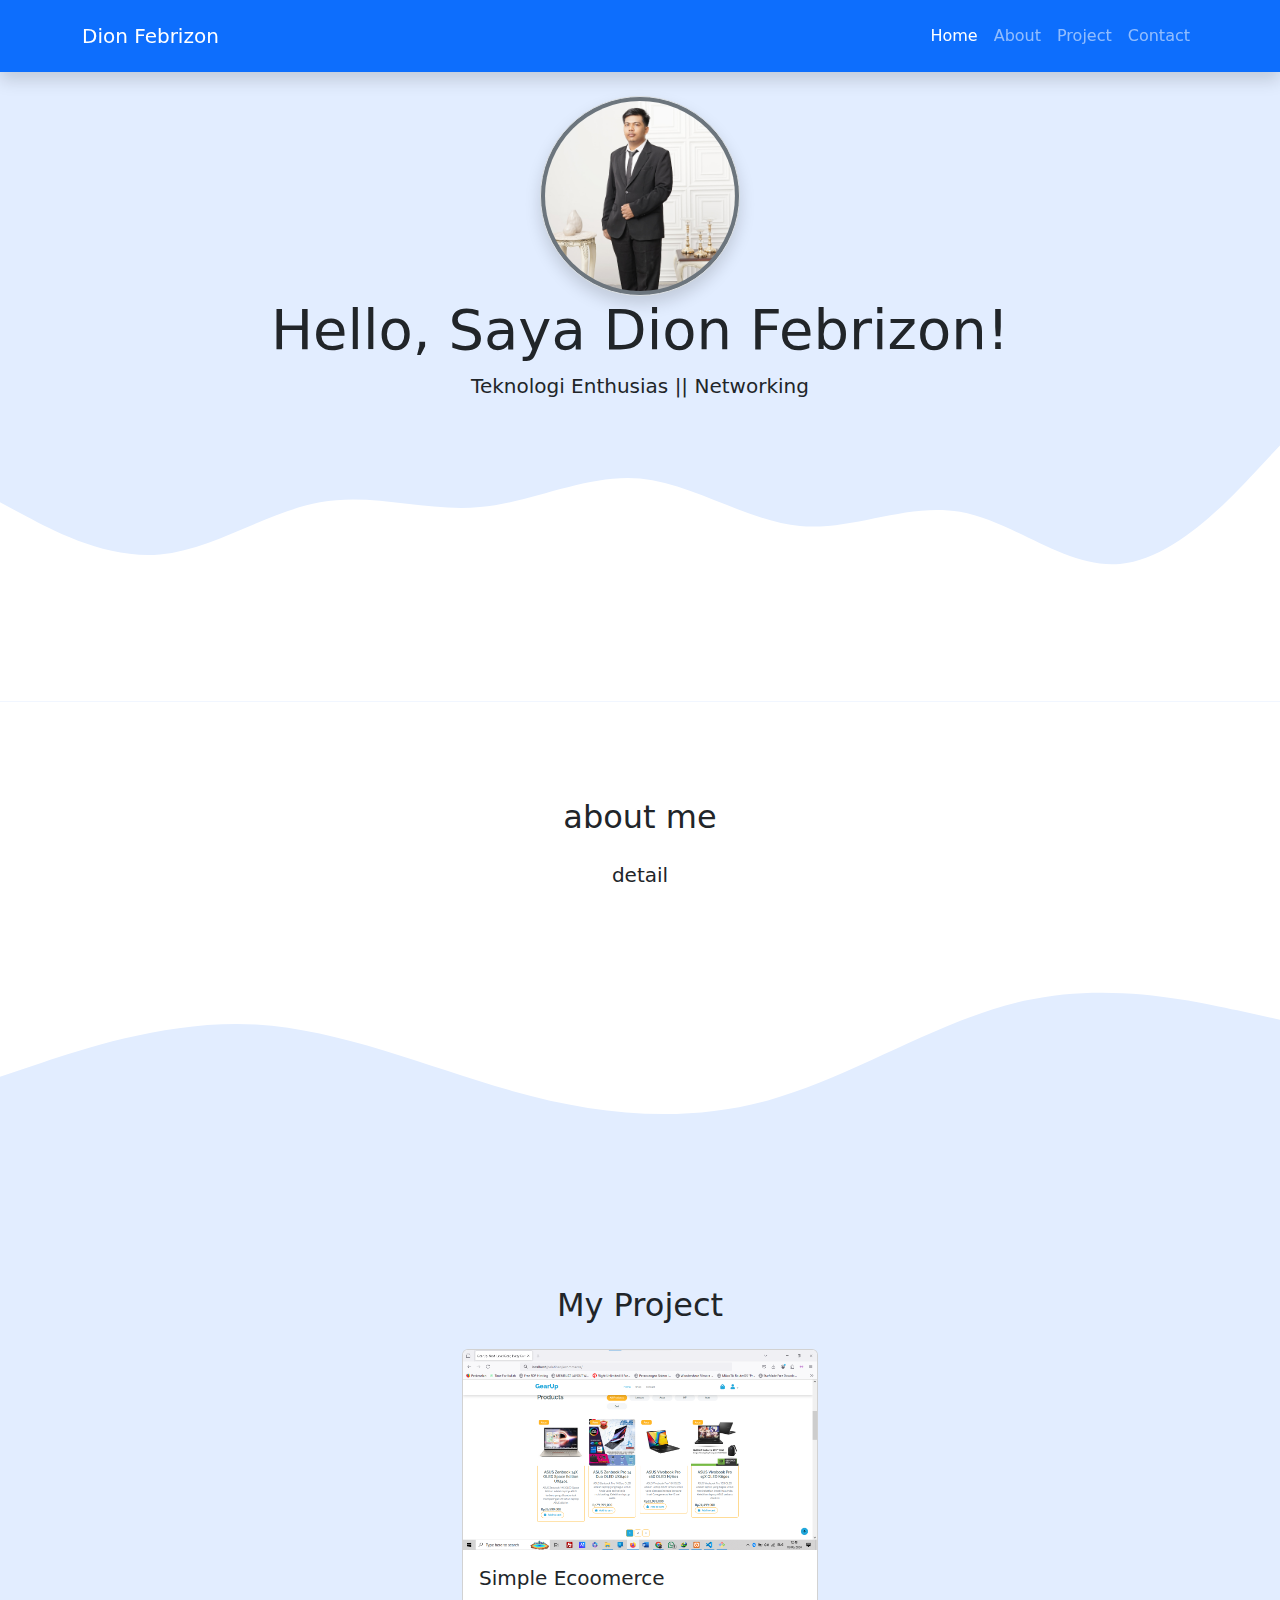
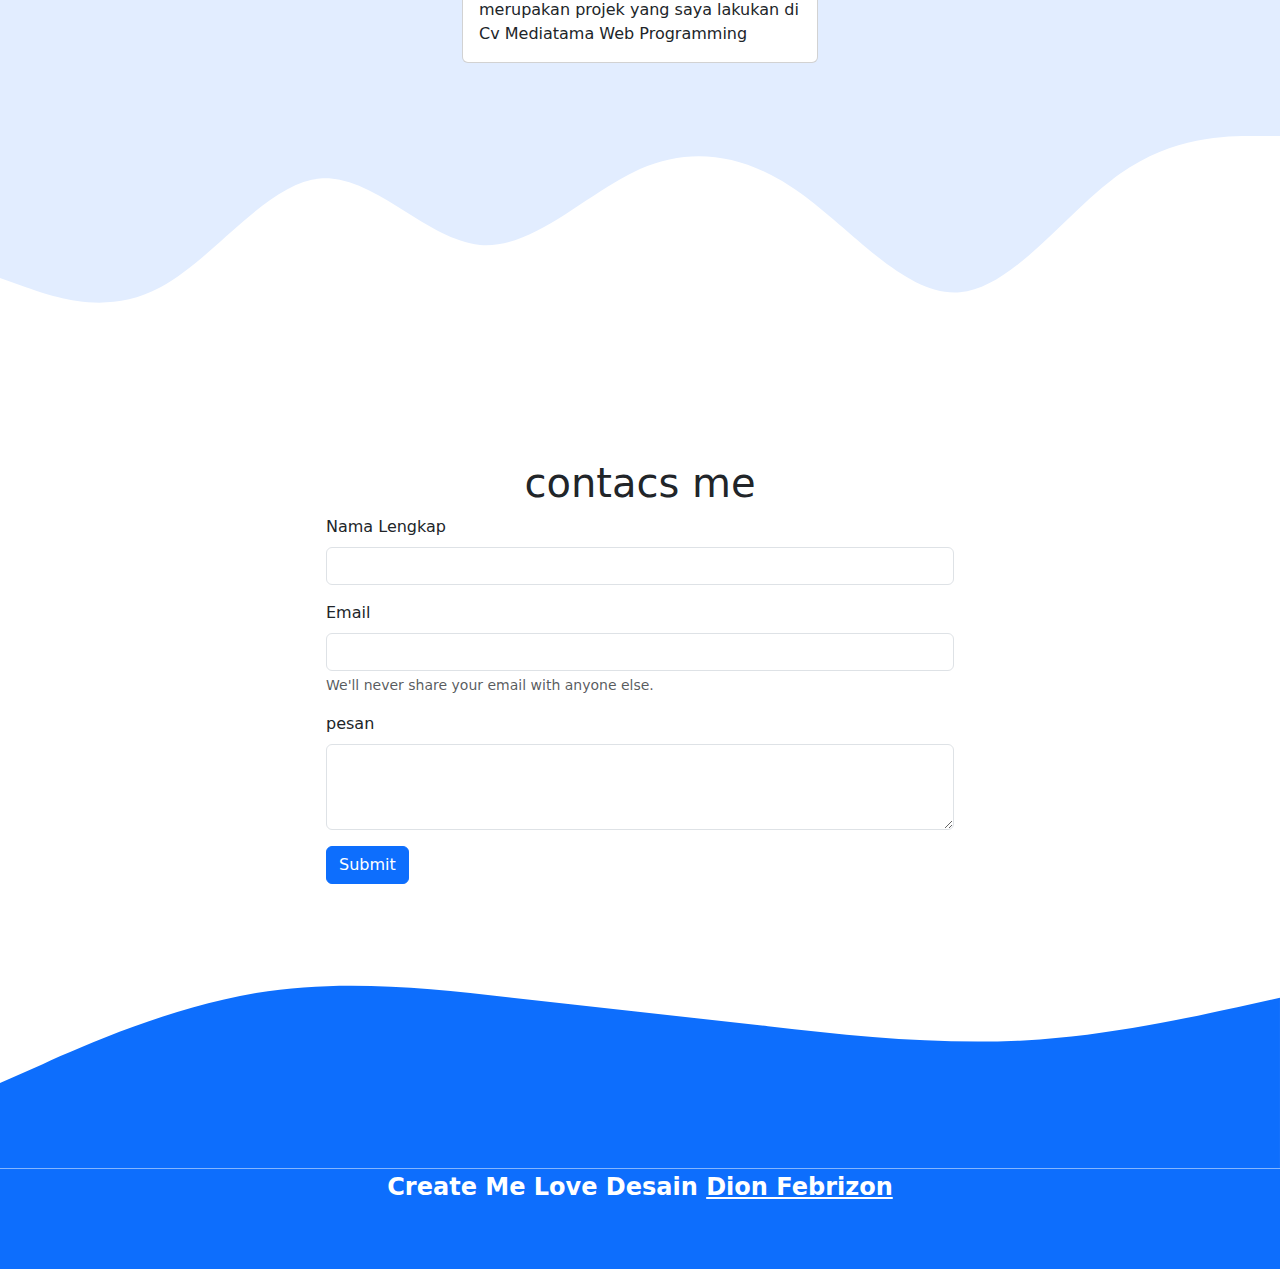
<file: index.html>
<?php

include "config/koneksi.php"
  ?>

<!doctype html>
<html lang="en">

<head>
  <meta charset="utf-8">
  <meta name="viewport" content="width=device-width, initial-scale=1">
  <title>My Portofolio | Dion Febrizon</title>
  <link href="https://cdn.jsdelivr.net/npm/bootstrap@5.3.3/dist/css/bootstrap.min.css" rel="stylesheet"
    integrity="sha384-QWTKZyjpPEjISv5WaRU9OFeRpok6YctnYmDr5pNlyT2bRjXh0JMhjY6hW+ALEwIH" crossorigin="anonymous">
  <link rel="stylesheet" href="https://cdn.jsdelivr.net/npm/bootstrap-icons@1.11.3/font/bootstrap-icons.min.css">
  <link rel="stylesheet" href="style.css">

</head>

<body id="home">
  <!-- Navbar -->
  <nav id="navbarku" class="navbar navbar-expand-lg navbar-dark bg-primary shadow fixed-top">
    <div class="container">
      <a class="navbar-brand" href="#">Dion Febrizon</a>
      <button class="navbar-toggler" type="button" data-bs-toggle="collapse" data-bs-target="#navbarNav"
        aria-controls="navbarNav" aria-expanded="false" aria-label="Toggle navigation">
        <span class="navbar-toggler-icon"></span>
      </button>
      <div class="collapse navbar-collapse" id="navbarNav">
        <ul class="navbar-nav ms-auto">
          <li class="nav-item">
            <a class="nav-link active" aria-current="page" href="#home">Home</a>
          </li>
          <li class="nav-item">
            <a class="nav-link" href="#about">About</a>
          </li>
          <li class="nav-item">
            <a class="nav-link" href="#projects">Project</a>
          </li>
          <li class="nav-item">
            <a class="nav-link" href="#contacs">Contact</a>
          </li>
          <!-- <li class="nav-item">
            <a class="nav-link" href="inputproject.php">Input Project</a>
          </li> -->
        </ul>
      </div>
    </div>
  </nav>
  <!-- akhir navbar -->
  <!-- Jumbo Tron -->
  <section class="jumbotron text-center">
    <img src="img/gambar.JPG" alt="Dion Febrizon" width="200" srcset=""
      class="rounded-circle img-thumbnail bg-secondary shadow" />
    <h2 class="display-4">Hello, Saya Dion Febrizon!</h2>
    <p class="lead">Teknologi Enthusias || Networking</p>
    <svg xmlns="http://www.w3.org/2000/svg" viewBox="0 0 1440 320">
      <path fill="#ffffff" fill-opacity="1"
        d="M0,96L30,112C60,128,120,160,180,154.7C240,149,300,107,360,96C420,85,480,107,540,101.3C600,96,660,64,720,69.3C780,75,840,117,900,122.7C960,128,1020,96,1080,106.7C1140,117,1200,171,1260,165.3C1320,160,1380,96,1410,64L1440,32L1440,320L1410,320C1380,320,1320,320,1260,320C1200,320,1140,320,1080,320C1020,320,960,320,900,320C840,320,780,320,720,320C660,320,600,320,540,320C480,320,420,320,360,320C300,320,240,320,180,320C120,320,60,320,30,320L0,320Z">
      </path>
    </svg>
  </section>
  <!-- Akhir Jumbo Tron -->
  <!-- about -->
  <section class="about" id="about">
    <div class="container">
      <div class="row text-center mb-3">
        <div class="col">
          <h2> about me</h2>
        </div>
      </div>

      <div class="row justify-content-center fs-5 text-center">

        <div class="col-md-4">
          <p>
            detail
          </p>

        </div>

      </div>


    </div>
    <svg xmlns="http://www.w3.org/2000/svg" viewBox="0 0 1440 320">
      <path fill="#e2edff" fill-opacity="1"
        d="M0,192L48,176C96,160,192,128,288,133.3C384,139,480,181,576,208C672,235,768,245,864,218.7C960,192,1056,128,1152,106.7C1248,85,1344,107,1392,117.3L1440,128L1440,320L1392,320C1344,320,1248,320,1152,320C1056,320,960,320,864,320C768,320,672,320,576,320C480,320,384,320,288,320C192,320,96,320,48,320L0,320Z">
      </path>
    </svg>
  </section>
  <!-- akhir aboutme  -->
  <!-- project -->

  <section id="projects">
    <div class="container">
      <div class="row text-center mb-3">
        <div class="col">
          <h2>My Project</h2>
        </div>
      </div>
      <div class="row justify-content-center">

        <div class="col-md-4 mb-3">
          <div class="card">
            <img src="asset/project2.png" class="card-img-top" height="200px" alt="gambar">
            <div class="card-body">
              <h5 class="card-title">
                Simple Ecoomerce
              </h5>
              <p class="card-text">
                merupakan projek yang saya lakukan di Cv Mediatama Web Programming
              </p>


            </div>
          </div>
        </div>

        <!-- <div class="col-md-4 mb-3">
          <div class="card">
            <img src="img/2.jpg" class="card-img-top" alt="...">
            <div class="card-body">
              <h5 class="card-title">Card title</h5>
              <p class="card-text">Some quick example text to build on the card title and make up the bulk
                of the card's content.</p>
              <a href="#" class="btn btn-primary">Go somewhere</a>
            </div>
          </div>
        </div>
        <div class="col-md-4 mb-3">
          <div class="card">
            <img src="img/3.jpg" class="card-img-top" alt="...">
            <div class="card-body">
              <h5 class="card-title">Card title</h5>
              <p class="card-text">Some quick example text to build on the card title and make up the bulk
                of the card's content.</p>
              <a href="#" class="btn btn-primary">Go somewhere</a>
            </div>
          </div>
        </div>
        <div class="col-md-4 mb-3">
          <div class="card">
            <img src="img/3.jpg" class="card-img-top" alt="...">
            <div class="card-body">
              <h5 class="card-title">Card title</h5>
              <p class="card-text">Some quick example text to build on the card title and make up the bulk
                of the card's content.</p>
              <a href="#" class="btn btn-primary">Go somewhere</a>
            </div>
          </div>
        </div>
        <div class="col-md-4 mb-3">
          <div class="card">
            <img src="img/3.jpg" class="card-img-top" alt="...">
            <div class="card-body">
              <h5 class="card-title">Card title</h5>
              <p class="card-text">Some quick example text to build on the card title and make up the bulk
                of the card's content.</p>
              <a href="#" class="btn btn-primary">Go somewhere</a>
            </div>
          </div>
        </div> -->
      </div>
    </div>
    <svg xmlns="http://www.w3.org/2000/svg" viewBox="0 0 1440 320">
      <path fill="#ffffff" fill-opacity="1"
        d="M0,224L30,234.7C60,245,120,267,180,234.7C240,203,300,117,360,112C420,107,480,181,540,186.7C600,192,660,128,720,101.3C780,75,840,85,900,128C960,171,1020,245,1080,240C1140,235,1200,149,1260,106.7C1320,64,1380,64,1410,64L1440,64L1440,320L1410,320C1380,320,1320,320,1260,320C1200,320,1140,320,1080,320C1020,320,960,320,900,320C840,320,780,320,720,320C660,320,600,320,540,320C480,320,420,320,360,320C300,320,240,320,180,320C120,320,60,320,30,320L0,320Z">
      </path>
    </svg>
  </section>
  <!-- akhirproject -->
  <!-- Contacs -->
  <section id="contacs">
    <div class="row text-center">
      <div class="col">
        <h1>contacs me</h1>
      </div>
    </div>
    <div class="row justify-content-center">
      <div class="col-md-6">
        <form>
          <div class="mb-3">
            <label for="nama" class="form-label">Nama Lengkap</label>
            <input type="text" class="form-control" id="name" aria-describedby="mame">
          </div>
          <div class="mb-3">
            <label for="email" class="form-label">Email</label>
            <input type="email" class="form-control" id="email" aria-describedby="email">
            <div id="emailHelp" class="form-text">We'll never share your email with anyone else.</div>
          </div>
          <div class="mb-3">
            <label for="pesan" class="form-label">pesan</label>
            <textarea class="form-control" id="exampleFormControlTextarea1" rows="3"></textarea>
          </div>

          <button type="submit" class="btn btn-primary">Submit</button>
        </form>
      </div>
    </div>
    <svg xmlns="http://www.w3.org/2000/svg" viewBox="0 0 1440 320">
      <path fill="#0d6efd" fill-opacity="1"
        d="M0,224L48,202.7C96,181,192,139,288,122.7C384,107,480,117,576,128C672,139,768,149,864,160C960,171,1056,181,1152,176C1248,171,1344,149,1392,138.7L1440,128L1440,320L1392,320C1344,320,1248,320,1152,320C1056,320,960,320,864,320C768,320,672,320,576,320C480,320,384,320,288,320C192,320,96,320,48,320L0,320Z">
      </path>
    </svg>
  </section>
  <!-- Akhir Contacs -->

  <!-- footer -->
  <footer class="bg-primary text-white text-center pb-5">
    <p class="fw-bold fs-4">Create Me Love Desain <a href="#" class="text-white fw-bold"> Dion Febrizon</a> </p>

  </footer>
  <!-- akhir Foter -->
  <script src="https://cdn.jsdelivr.net/npm/bootstrap@5.3.3/dist/js/bootstrap.bundle.min.js"
    integrity="sha384-YvpcrYf0tY3lHB60NNkmXc5s9fDVZLESaAA55NDzOxhy9GkcIdslK1eN7N6jIeHz"
    crossorigin="anonymous"></script>
  <!-- modall!! -->

</body>

</html>
</file>
<file: style.css>
.jumbotron{
    padding-top: 6rem;
    background-color: #e2edff;
}
#projects{
    background-color: #e2edff;
}
section{
    padding-top: 6rem;
}
#navbarku{
    padding: 1rem;
}
</file>
